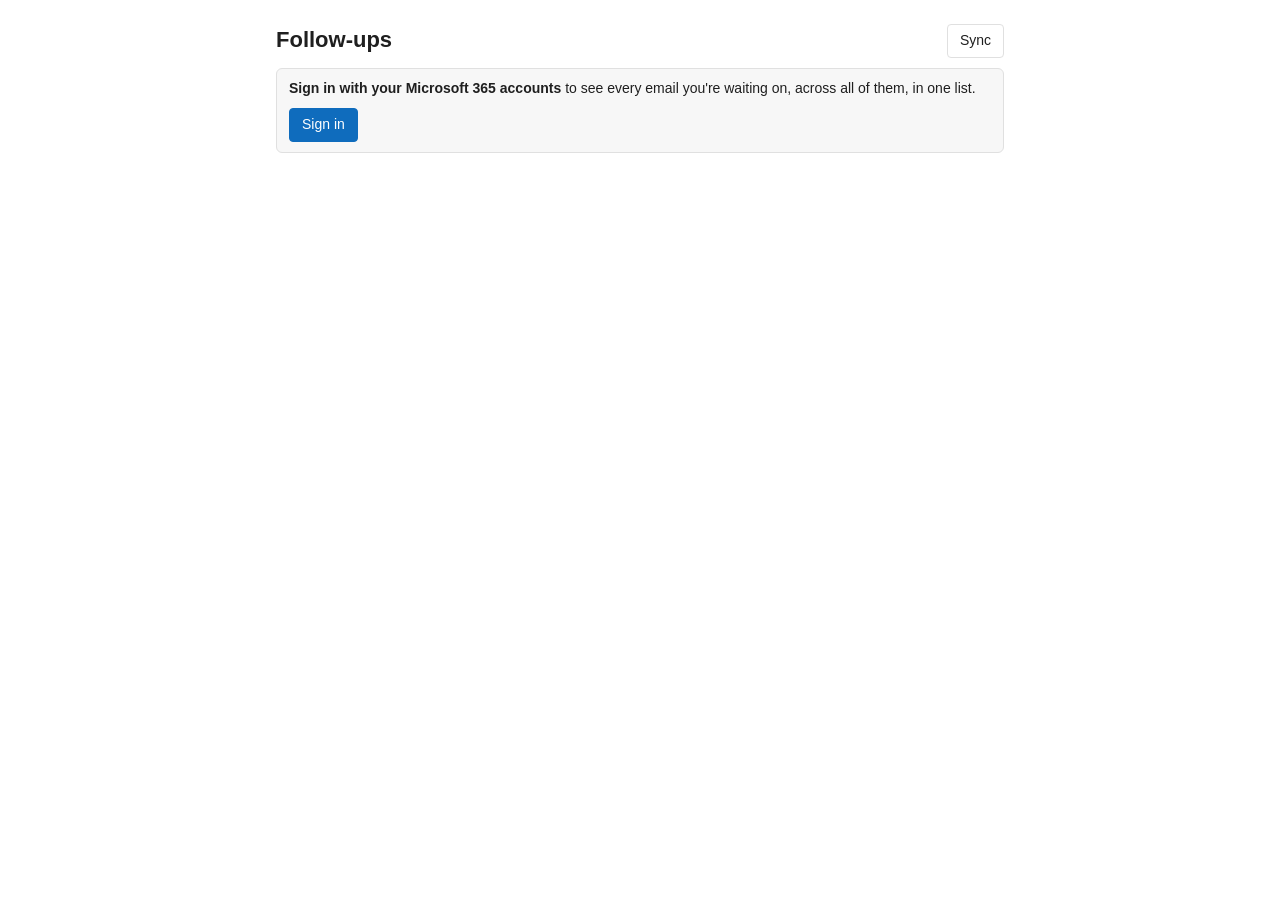
<file: index.html>
<!doctype html>
<html lang="en">
<head>
  <meta charset="utf-8" />
  <meta name="viewport" content="width=device-width, initial-scale=1" />
  <title>Follow-ups</title>
  <link rel="icon" href="assets/icon-32.png" />
  <link rel="apple-touch-icon" href="assets/icon-128.png" />
  <script src="src/lib/msal-browser.min.js"></script>
  <script src="src/config.js?v=2.4"></script>
  <script src="src/core.js?v=2.4"></script>
  <script src="src/sync.js?v=2.4"></script>
  <link rel="stylesheet" href="src/taskpane.css?v=2.4" />
  <link rel="stylesheet" href="src/overview.css?v=2.4" />
</head>
<body class="overview">
  <header>
    <h1>Follow-ups</h1>
    <div class="actions">
      <button id="syncBtn" title="Check all mailboxes for replies">Sync</button>
    </div>
  </header>

  <section id="welcome" class="card hidden">
    <p><b>Sign in with your Microsoft 365 accounts</b> to see every email you're waiting on, across all of them, in one list.</p>
    <button id="signinBtn" class="primary">Sign in</button>
  </section>

  <section id="accounts" class="accounts hidden">
    <div id="accountChips" class="chips"></div>
    <button id="addAccountBtn" class="ghost small">+ Add account</button>
  </section>

  <section id="lists" class="hidden">
    <div class="filters" id="filters"></div>
    <h2>Waiting for a reply <span id="waitingCount" class="count"></span></h2>
    <ul id="waitingList" class="list"></ul>
    <h2>Answered <span id="answeredCount" class="count"></span></h2>
    <ul id="answeredList" class="list"></ul>
  </section>

  <footer id="footer"></footer>
  <script src="src/overview.js?v=2.4"></script>
</body>
</html>
</file>
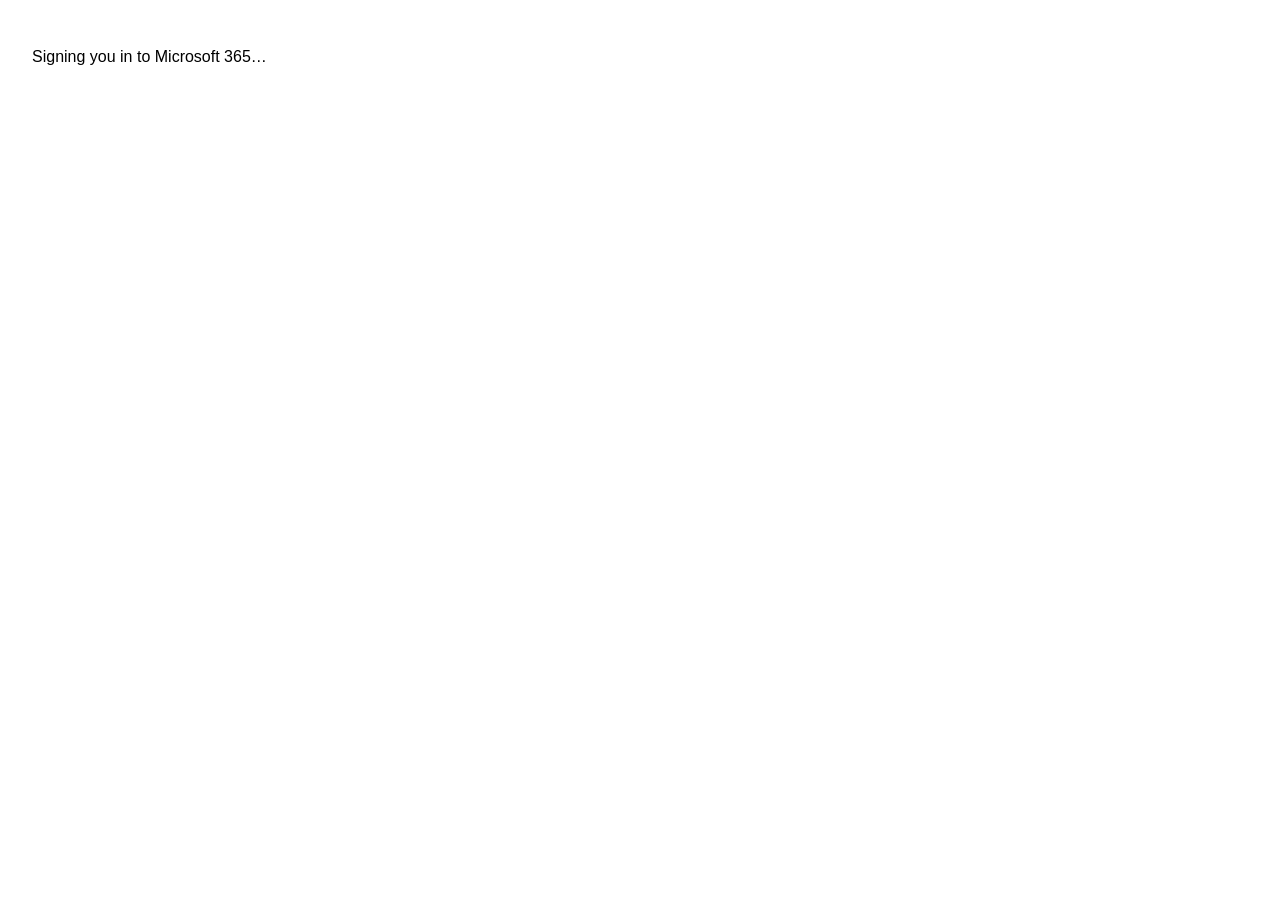
<file: src/auth-dialog.html>
<!doctype html>
<html>
<head>
  <meta charset="utf-8" />
  <title>Sign in</title>
  <script src="https://appsforoffice.microsoft.com/lib/1/hosted/office.js"></script>
  <script src="lib/msal-browser.min.js"></script>
  <script src="config.js"></script>
</head>
<body style="font-family: Segoe UI, -apple-system, sans-serif; padding: 24px;">
  <p id="msg">Signing you in to Microsoft 365…</p>
  <script>
    (function () {
      var cfg = window.FU_CONFIG;
      var pca = new msal.PublicClientApplication({
        auth: { clientId: cfg.clientId, authority: cfg.authority, redirectUri: cfg.baseUrl + "/src/auth-dialog.html" },
        cache: { cacheLocation: "localStorage" }
      });
      function send(obj) { Office.context.ui.messageParent(JSON.stringify(obj)); }
      Office.onReady(async function () {
        try {
          await pca.initialize();
          var result = await pca.handleRedirectPromise();
          var account = (result && result.account) || pca.getAllAccounts()[0];
          if (!account) return pca.loginRedirect({ scopes: cfg.scopes });
          var tok = result && result.accessToken ? result :
            await pca.acquireTokenSilent({ scopes: cfg.scopes, account: account }).catch(function () {
              return pca.acquireTokenRedirect({ scopes: cfg.scopes, account: account });
            });
          if (tok && tok.accessToken) send({ token: tok.accessToken, exp: tok.expiresOn ? new Date(tok.expiresOn).getTime() : Date.now() + 3000000 });
        } catch (e) {
          document.getElementById("msg").textContent = "Sign-in failed: " + e.message;
          send({ error: e.message });
        }
      });
    })();
  </script>
</body>
</html>
</file>
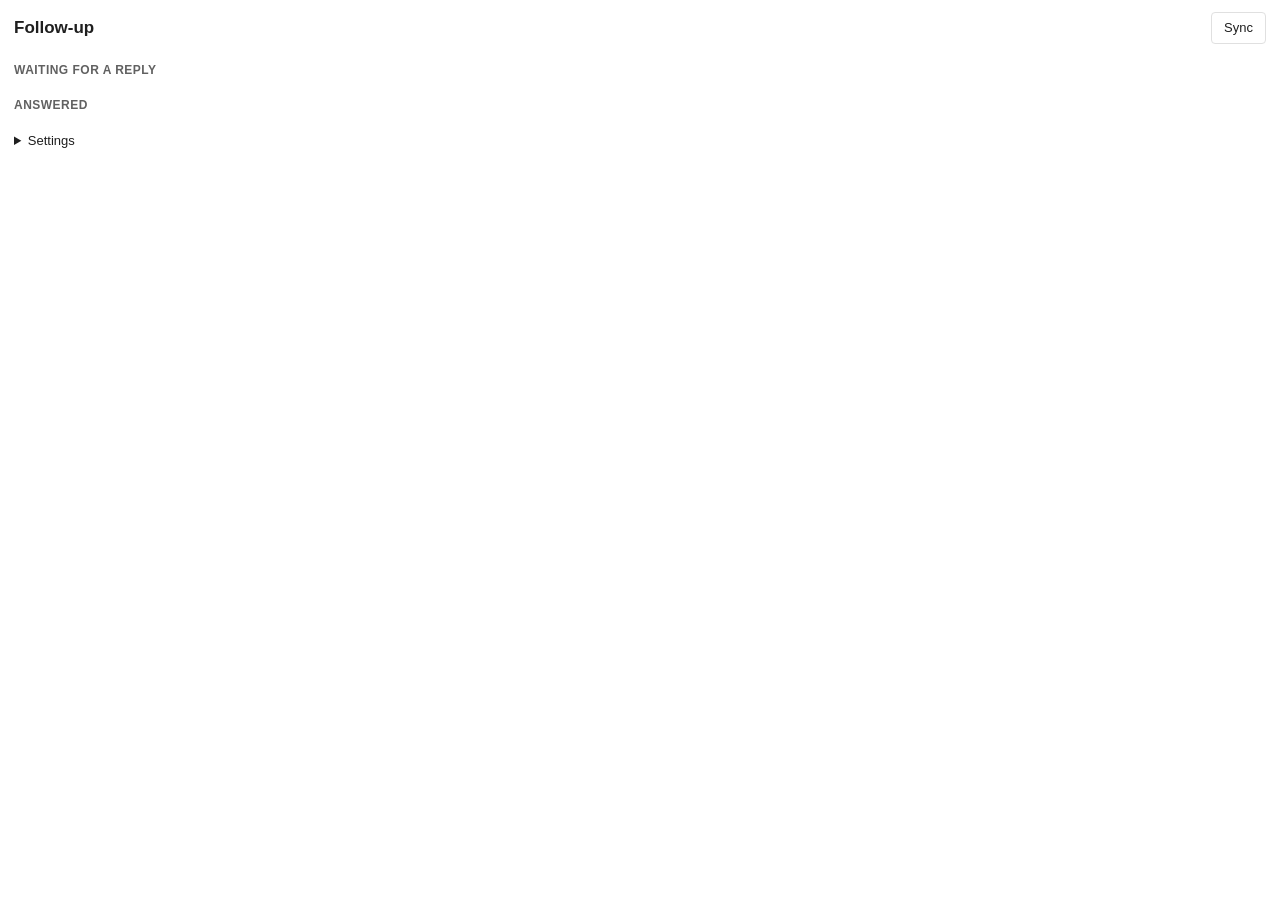
<file: src/taskpane.html>
<!doctype html>
<html lang="en">
<head>
  <meta charset="utf-8" />
  <meta name="viewport" content="width=device-width, initial-scale=1" />
  <title>Follow-up</title>
  <script src="https://appsforoffice.microsoft.com/lib/1/hosted/office.js"></script>
  <script src="lib/msal-browser.min.js"></script>
  <script src="config.js?v=2.4"></script>
  <script src="core.js?v=2.4"></script>
  <script src="auth.js?v=2.4"></script>
  <script src="sync.js?v=2.4"></script>
  <link rel="stylesheet" href="taskpane.css?v=2.4" />
</head>
<body>
  <header>
    <h1>Follow-up</h1>
    <button id="syncBtn" class="ghost" title="Check for replies now">Sync</button>
  </header>

  <div id="signin" class="banner hidden">
    <p>Sign in once so the add-in can check your conversations for replies.</p>
    <button id="signinBtn" class="primary">Sign in</button>
  </div>

  <section id="current" class="card hidden">
    <div class="label">This email</div>
    <div id="currentSubject" class="subject"></div>
    <div id="currentStatus" class="status"></div>
    <button id="trackBtn" class="primary">Track for follow-up</button>
  </section>

  <section id="compose" class="card hidden">
    <label class="toggle">
      <input type="checkbox" id="composeToggle" />
      <span>Track this email for follow-up after sending</span>
    </label>
    <p class="hint">Adds the “Follow-up” category. After you send, the add-in flags it and sets a reminder.</p>
  </section>

  <div id="imapNote" class="banner hidden"></div>

  <section>
    <h2>Waiting for a reply <span id="waitingCount" class="count"></span></h2>
    <ul id="waitingList" class="list"></ul>
    <h2>Answered <span id="answeredCount" class="count"></span></h2>
    <ul id="answeredList" class="list"></ul>
  </section>

  <details id="settings">
    <summary>Settings</summary>
    <label>Remind me after <input id="days" type="number" min="1" max="90" /> days</label>
    <label>Reminder time <input id="reminderTime" type="time" /></label>
    <button id="saveSettings" class="ghost">Save</button>
  </details>

  <footer id="footer"></footer>
  <script src="taskpane.js?v=2.4"></script>
</body>
</html>
</file>
<file: src/taskpane.css>
:root {
  --bg: #ffffff; --fg: #1f1f1f; --muted: #616161; --line: #e0e0e0; --card: #f7f7f7;
  --accent: #0f6cbd; --accent-fg: #ffffff; --warn: #c50f1f; --ok: #107c10;
}
@media (prefers-color-scheme: dark) {
  :root { --bg: #1f1f1f; --fg: #f0f0f0; --muted: #a8a8a8; --line: #3a3a3a; --card: #2a2a2a; --accent: #479ef5; --accent-fg: #0b0b0b; --warn: #ff6b6b; --ok: #54b054; }
}
* { box-sizing: border-box; }
body { margin: 0; padding: 12px 14px 24px; background: var(--bg); color: var(--fg); font: 13px/1.4 "Segoe UI", -apple-system, BlinkMacSystemFont, sans-serif; }
header { display: flex; align-items: center; justify-content: space-between; margin-bottom: 10px; }
h1 { font-size: 17px; margin: 0; font-weight: 600; }
h2 { font-size: 12px; text-transform: uppercase; letter-spacing: .04em; color: var(--muted); margin: 18px 0 6px; font-weight: 600; }
.count { font-weight: 400; }
button { font: inherit; border-radius: 4px; padding: 6px 12px; cursor: pointer; border: 1px solid var(--line); background: transparent; color: var(--fg); }
button.primary { background: var(--accent); color: var(--accent-fg); border-color: var(--accent); }
button:disabled { opacity: .5; cursor: default; }
.card, .banner { background: var(--card); border: 1px solid var(--line); border-radius: 6px; padding: 10px 12px; margin-bottom: 8px; }
.banner { border-color: var(--accent); }
.label { font-size: 11px; color: var(--muted); text-transform: uppercase; letter-spacing: .04em; }
.subject { font-weight: 600; margin: 2px 0 4px; word-break: break-word; }
.status { color: var(--muted); margin-bottom: 8px; }
.hidden { display: none !important; }
.toggle { display: flex; gap: 8px; align-items: flex-start; font-weight: 600; cursor: pointer; }
.hint { color: var(--muted); margin: 6px 0 0; }
.list { list-style: none; margin: 0; padding: 0; }
.list li { display: flex; gap: 8px; align-items: flex-start; padding: 7px 0; border-bottom: 1px solid var(--line); }
.list .t { cursor: pointer; }
.list li:hover .t { text-decoration: underline; }
.list .box { flex: 0 0 18px; width: 18px; height: 18px; padding: 0; border: 1.5px solid var(--muted); border-radius: 4px; margin-top: 1px; display: grid; place-items: center; font-size: 12px; line-height: 1; color: #fff; cursor: pointer; }
.list .box:hover { border-color: var(--ok); }
.list li.answered .box { background: var(--ok); border-color: var(--ok); color: #fff; }
.list .t { flex: 1; min-width: 0; word-break: break-word; }
.list .meta { display: block; color: var(--muted); font-size: 12px; }
.list .latest { display: block; margin: 3px 0 0 14px; color: var(--muted); font-size: 12px; line-height: 1.35; display: -webkit-box; -webkit-line-clamp: 2; -webkit-box-orient: vertical; overflow: hidden; }
.list li.overdue .meta { color: var(--warn); font-weight: 600; }
.list .x { border: 0; padding: 0 4px; color: var(--muted); }
.empty { color: var(--muted); padding: 6px 0; }
details { margin-top: 18px; }
details label { display: block; margin: 8px 0; }
details input { font: inherit; padding: 3px 5px; width: 6em; background: var(--bg); color: var(--fg); border: 1px solid var(--line); border-radius: 4px; }
footer { margin-top: 14px; color: var(--muted); font-size: 11px; }
footer .err { color: var(--warn); }
@media (pointer: coarse) {
  body { font-size: 15px; }
  button { padding: 9px 14px; }
  .list li { padding: 11px 0; }
  .list .x { padding: 4px 10px; font-size: 16px; }
  .list .box { flex-basis: 24px; width: 24px; height: 24px; font-size: 15px; }
}
.tag { display: inline-block; font-size: 11px; padding: 0 6px; border-radius: 4px; margin-right: 6px; color: #fff; vertical-align: 1px; }
#imapNote { color: var(--warn); border-color: var(--warn); }
</file>
<file: src/overview.css>
body.overview { max-width: 760px; margin: 0 auto; padding: 24px 16px 48px; font-size: 14px; }
body.overview h1 { font-size: 22px; }
.actions { display: flex; gap: 8px; }
.accounts { display: flex; flex-wrap: wrap; gap: 8px; align-items: center; margin: 4px 0 8px; }
.chips { display: flex; flex-wrap: wrap; gap: 6px; }
.chip { display: inline-flex; align-items: center; gap: 6px; border: 1px solid var(--line); border-radius: 999px; padding: 3px 4px 3px 10px; font-size: 12px; background: var(--card); }
.chip .dot { width: 8px; height: 8px; border-radius: 50%; }
.chip.err { border-color: var(--warn); }
.chip button { border: 0; padding: 0 6px; font-size: 12px; color: var(--muted); }
button.small { padding: 3px 10px; font-size: 12px; }
.filters { display: flex; gap: 6px; flex-wrap: wrap; margin-top: 8px; }
.filters button { font-size: 12px; padding: 3px 10px; border-radius: 999px; }
.filters button.on { background: var(--fg); color: var(--bg); border-color: var(--fg); }
.tag { display: inline-block; font-size: 11px; padding: 0 6px; border-radius: 4px; margin-right: 6px; color: #fff; vertical-align: 1px; }
.list .t a { color: inherit; text-decoration: none; }
.list .t a:hover { text-decoration: underline; }
.card p { margin: 0 0 10px; }
</file>
